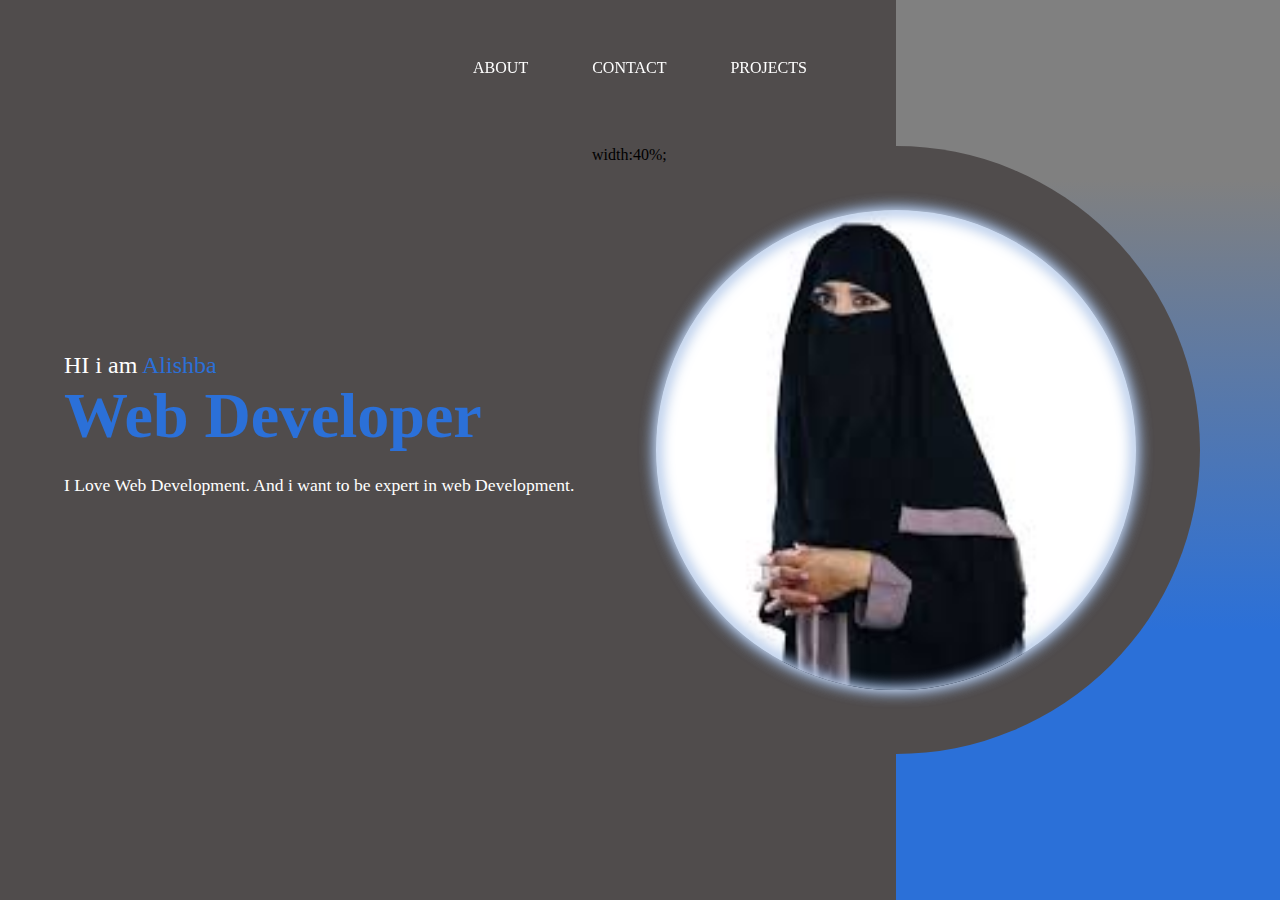
<file: index.html>
<!DOCTYPE html>
<html lang="en">
<head>
    <meta charset="UTF-8">
    <meta name="viewport" content="width=device-width, initial-scale=1.0">
    <title>portfolio</title>
    <link rel="stylesheet" href="style.css">
    <link rel="stylesheet" href="https://cdnjs.cloudflare.com/ajax/libs/font-awesome/6.6.0/css/all.min.css" integrity="sha512-Kc323vGBEqzTmouAECnVceyQqyqdsSiqLQISBL29aUW4U/M7pSPA/gEUZQqv1cwx4OnYxTxve5UMg5GT6L4JJg==" crossorigin="anonymous" referrerpolicy="no-referrer" />
</head>
<body>
    <div class="portfolio-container">
        <ul class="navlist">
            <li><a href="about.html">about</a></li>
            <li><a href="contact.html">Contact</a></li>
            <li><a href="projects.html">projects</a></li>
        </ul>

        <div class="left-container">
            <div class="content">
                <p class="intro">HI i am <span>Alishba</span></p>
                <h1>Web Developer</h1>
                <p class="detail">I Love Web Development. And i want to be expert in web Development.</p>
            </div> 
        </div>  

        <div class="right-container">
        </div>

        <div class="design">
            <div class="circle">
width:40%;
            </div>
            <div class="circle">
                 
            </div>
        </div>
    </div> 
    
</body>
</html>
</file>
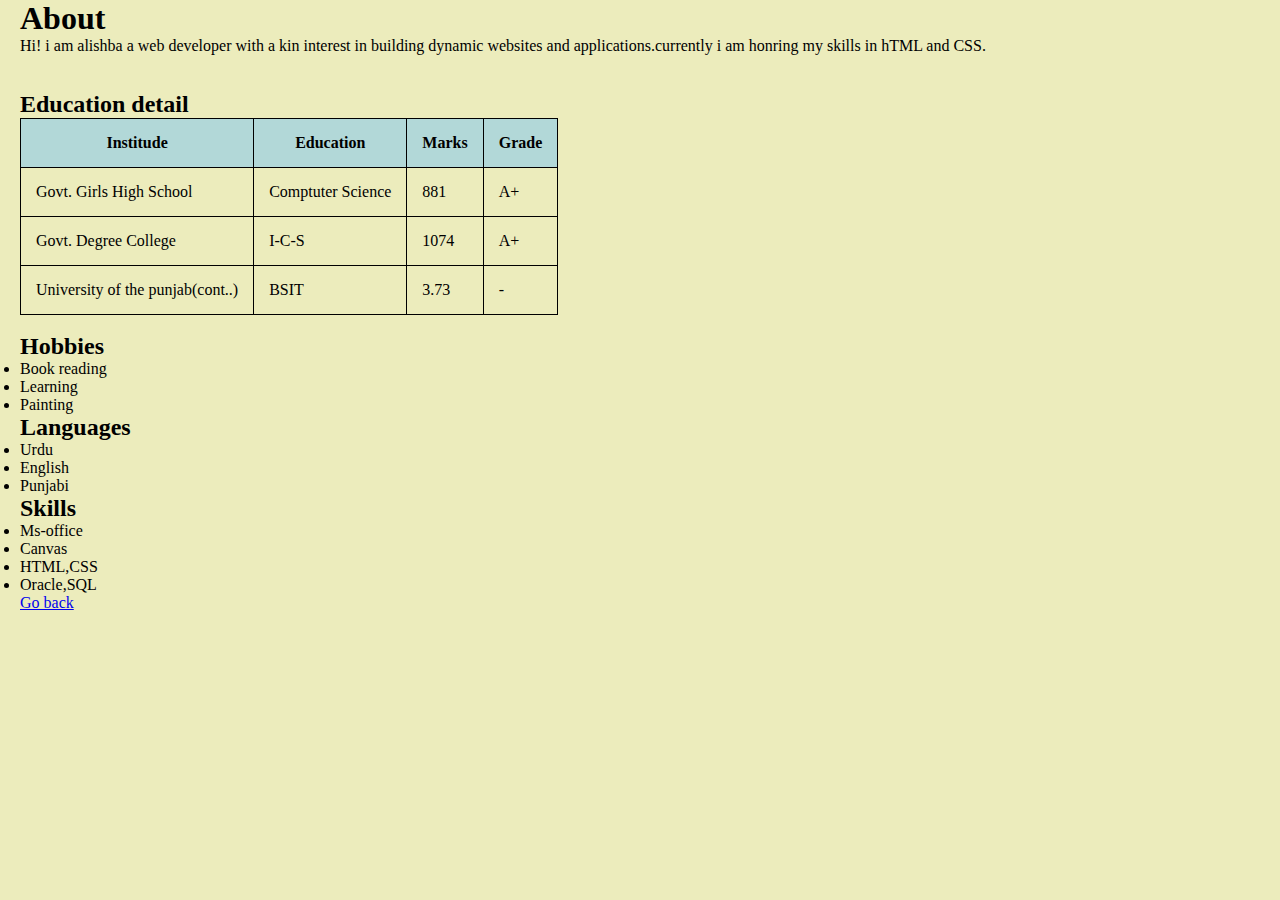
<file: about.html>
<!DOCTYPE html>
<html lang="en">
<head>
    <meta charset="UTF-8">
    <meta name="viewport" content="width=device-width, initial-scale=1.0">
    <title>about</title>
    <link rel="stylesheet" href="style.css">
    <style>
        body{
            padding-left: 20px;
            background: rgb(236, 236, 188);
        }
        th{
            background-color: rgb(178, 216, 216);
        }
        table,th,td{
           border:1px solid black;
            border-collapse: collapse;
            justify-content: center;
            align-items: center;
            padding: 15px;
        }
    </style>
</head>
<body>
    
    <h1>About</h1>
    <p>
        Hi! i am alishba a web developer with a kin interest in building dynamic websites and applications.currently i am honring my skills in hTML and CSS.
    </p>
    <br>
    <br>
    <h2>Education detail</h2>
    <table>
        <tr>
            <th>Institude</th>
            <th>Education</th>
            <th>Marks</th>
            <th>Grade</th>
        </tr>
        <tr>
            <td>Govt. Girls High School</td>
            <td>Comptuter Science</td>
            <td>881</td>
            <td>A+</td>
        </tr>
        <tr>
            <td>Govt. Degree College </td>
            <td>I-C-S</td>
            <td>1074</td>
            <td>A+</td>
        </tr>
        <tr>
            <td>University of the punjab(cont..)</td>
            <td>BSIT</td>
            <td >3.73</td>
            <td>-</td>
        </tr>
    </table>
    <br>
    <h2>Hobbies</h2>
    <ul>
        <li>Book reading</li>
        <li>Learning</li>
        <li>Painting</li>
    </ul>
    <h2>Languages</h2>
    <ul>
        <li>Urdu</li>
        <li>English</li>
        <li>Punjabi</li>
    </ul>
    <h2>Skills</h2>
    <ul>
        <li>Ms-office</li>
        <li>Canvas</li>
        <li>HTML,CSS</li>
        <li>Oracle,SQL</li>
    </ul>
    <a href="G:\portfolio\index.html">Go back</a>
</body>
</html>
</file>
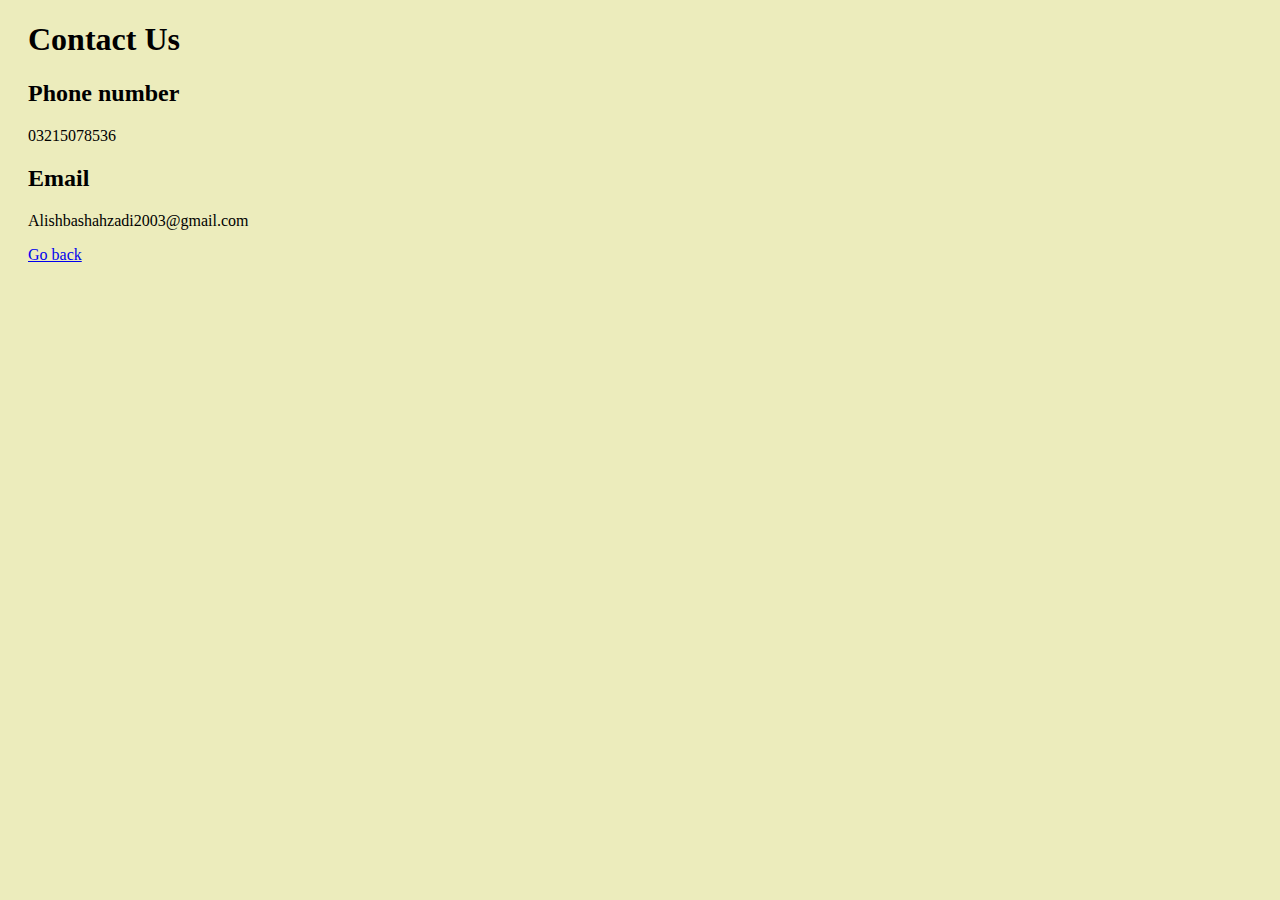
<file: contact.html>
<!DOCTYPE html>
<html lang="en">
<head>
    <meta charset="UTF-8">
    <meta name="viewport" content="width=device-width, initial-scale=1.0">
    <title>contact</title>
    <style>
         body{
            padding-left: 20px;
            background: rgb(236, 236, 188);
        }
    </style>
</head>
<body>
    <h1>Contact Us</h1>
    <h2>Phone number</h2>
    <p>03215078536</p>
    <h2>Email</h2>
    <p>Alishbashahzadi2003@gmail.com</p>
    <a href="G:\portfolio\index.html">Go back</a>
</body>
</html>
</file>
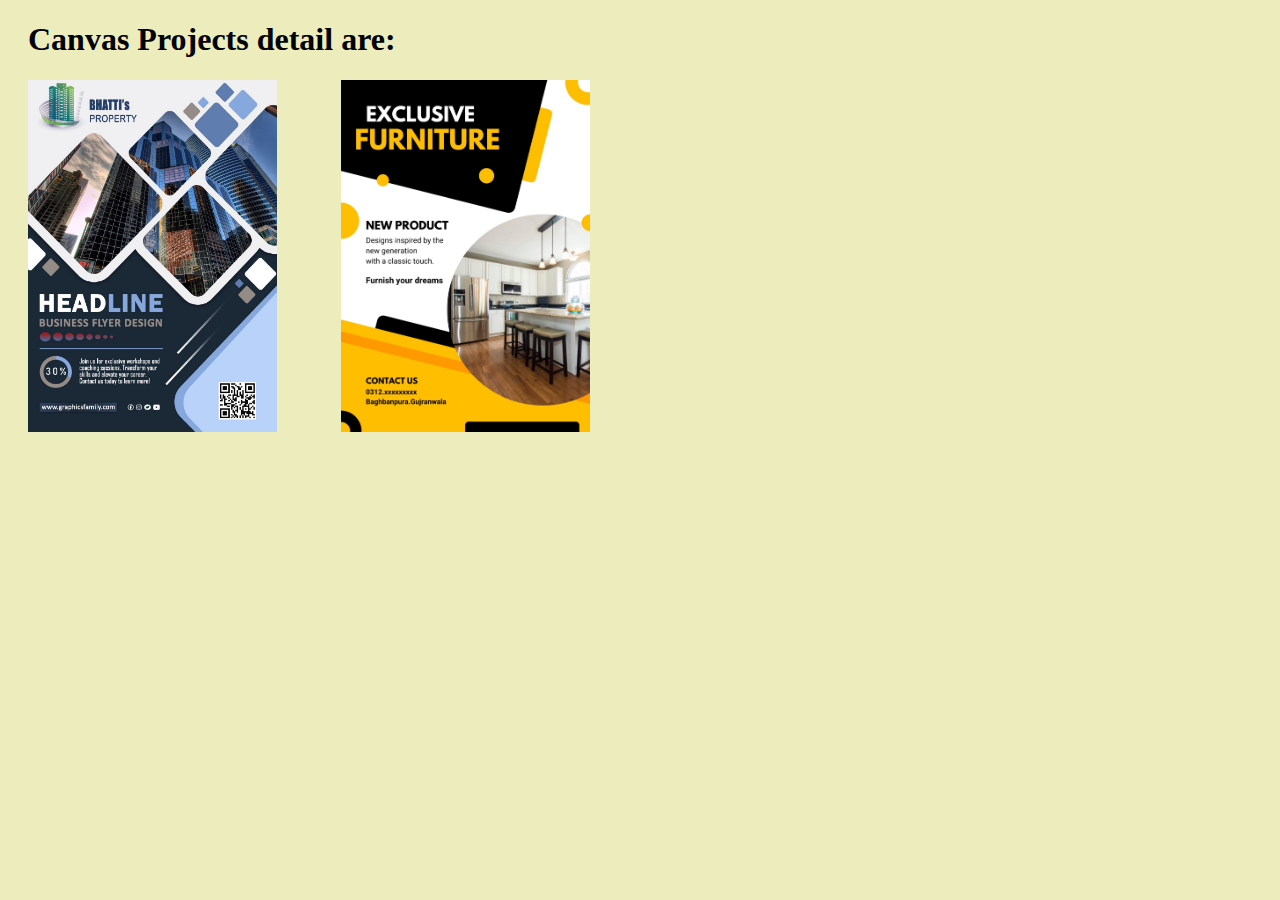
<file: projects.html>
<!DOCTYPE html>
<html lang="en">
<head>
    <meta charset="UTF-8">
    <meta name="viewport" content="width=device-width, initial-scale=1.0">
    <title>projects</title>
    <style>
         body{
            padding-left: 20px;
            background: rgb(236, 236, 188);
        }
    </style>
</head>
<body>
    <h1>Canvas Projects detail are:</h1>
    <span style="display: flex;gap:4rem;">
        <img src="img2.jpg" alt="exclusive Furniture" height="20%" width="20%">
        <img src="img1.jpg" alt="exclusive Furniture" height="20%" width="20%">
    </span>
</body>
</html>
</file>
<file: style.css>
*{
    margin:0;
    padding:0;
}

.portfolio-container{ 
    display:flex;
}
.navlist{
    display: flex;
    gap: 4rem;
    height:15vh;
    width:100%;
    justify-content:center;
    align-items:center;
    position:fixed;
}
.navlist li{
    list-style: none;
}
.navlist li a{
    text-decoration: none;
    text-transform: uppercase;
    color:#fff
}
.left-container, .right-container{
    height:100vh;

 }
.left-container{
    background-color: rgb(80, 76, 76);
    width:70%;
    display:flex;
    align-items: center;
}
.right-container{
    background:linear-gradient(gray 20%,rgb(43, 112, 216) 70%);
    width:30%;

}
.content{
    margin-left: 4rem;

}
.content .intro{
    font-size:1.5rem;
    color:#fff
}
.content .intro span{
    color: rgb(43, 112, 216);
}
.content h1{
    font-size: 4rem;
    color: rgb(43, 112, 216);
}
.content .detail{
    font-size: 1.1rem;
    color: #fff;
    max-width:38rem;
    margin: 1.1rem 0 3rem 0;
    line-height:1.8rem;
}
.design .circle{
    aspect-ratio:1;
    position:absolute;
    border-radius: 50%;
    top:50%;
    left:70%;
    transform: translate(-50%,-50%);
}
.circle:nth-child(1){
    background: linear-gradient(90deg, transparent 50%, rgb(80, 76, 76) 50%);
    width:38rem;
}
.circle:nth-child(2){
    background-image: url("pic.png");
    width:30rem;
    background-size: cover;
    background-position: right;
    background-repeat: no-repeat;
    box-shadow: 0 0 1rem #fff,
    inset 0 0 1rem #fff,
    0 0 1rem rgb(60, 122, 214),
    inset 0 0 1rem  rgb(48, 107, 196);
}
</file>
